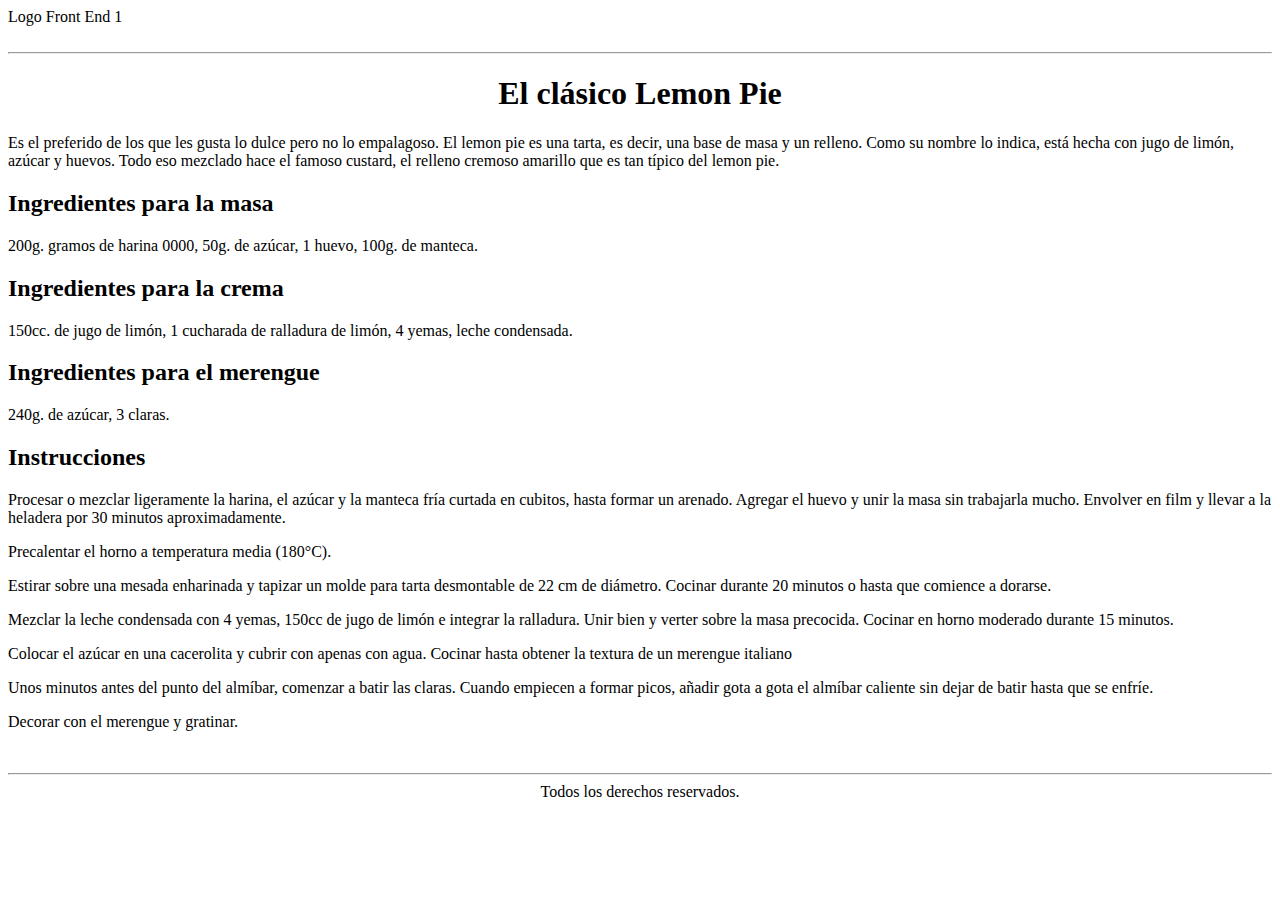
<file: Clase4/index.html>
<!DOCTYPE html>
<html lang="en">

<head>
    <meta charset="UTF-8">
    <meta http-equiv="X-UA-Compatible" content="IE=edge">
    <meta name="viewport" content="width=device-width, initial-scale=1.0">
    <title>Clase 4</title>
</head>

<body>
    <header>
        Logo Front End 1
        <br>
        <br>
        <hr>
    </header>
    <main>
        <section>
            <h1>
                <center>El clásico Lemon Pie</center>
            </h1>
            <p>
                Es el preferido de los que les gusta lo dulce pero no lo empalagoso. El lemon pie es una tarta, es
                decir, una base de masa y un relleno. Como su nombre lo indica, está hecha con jugo de limón, azúcar y
                huevos. Todo eso mezclado hace el famoso custard, el relleno cremoso amarillo que es tan típico del
                lemon pie.
            </p>
            <article>
                <h2>Ingredientes para la masa</h2>
                <p>200g. gramos de harina 0000, 50g. de azúcar, 1 huevo, 100g. de manteca.
                </p>
            </article>
            <article>
                <h2>Ingredientes para la crema</h2>
                <p>150cc. de jugo de limón, 1 cucharada de ralladura de limón, 4 yemas, leche condensada.</p>
            </article>
            <article>
                <h2>Ingredientes para el merengue</h2>
                <p>240g. de azúcar, 3 claras.</p>
            </article>
            <article>
                <h2>Instrucciones</h2>
                <p>Procesar o mezclar ligeramente la harina, el azúcar y la manteca fría curtada en cubitos, hasta formar un arenado. Agregar el huevo y unir la masa sin trabajarla mucho. Envolver en film y llevar a la heladera por 30 minutos aproximadamente.</p>
                <p>Precalentar el horno a temperatura media (180°C).</p>
                <p>Estirar sobre una mesada enharinada y tapizar un molde para tarta desmontable de 22 cm de diámetro. Cocinar durante 20 minutos o hasta que comience a dorarse.</p>
                <p>Mezclar la leche condensada con 4 yemas, 150cc de jugo de limón e integrar la ralladura. Unir bien y verter sobre la masa precocida. Cocinar en horno moderado durante 15 minutos.</p>
                <p>Colocar el azúcar en una cacerolita y cubrir con apenas con agua. Cocinar hasta obtener la textura de un merengue italiano</p>
                <p>Unos minutos antes del punto del almíbar, comenzar a batir las claras. Cuando empiecen a formar picos, añadir gota a gota el almíbar caliente sin dejar de batir hasta que se enfríe.</p>
                <p>Decorar con el merengue y gratinar.</p>
            </article>
        </section>
        <br>
        <hr>
    </main>
    <footer>
        <center>Todos los derechos reservados.</center>
    </footer>
</body>

</html>
</file>
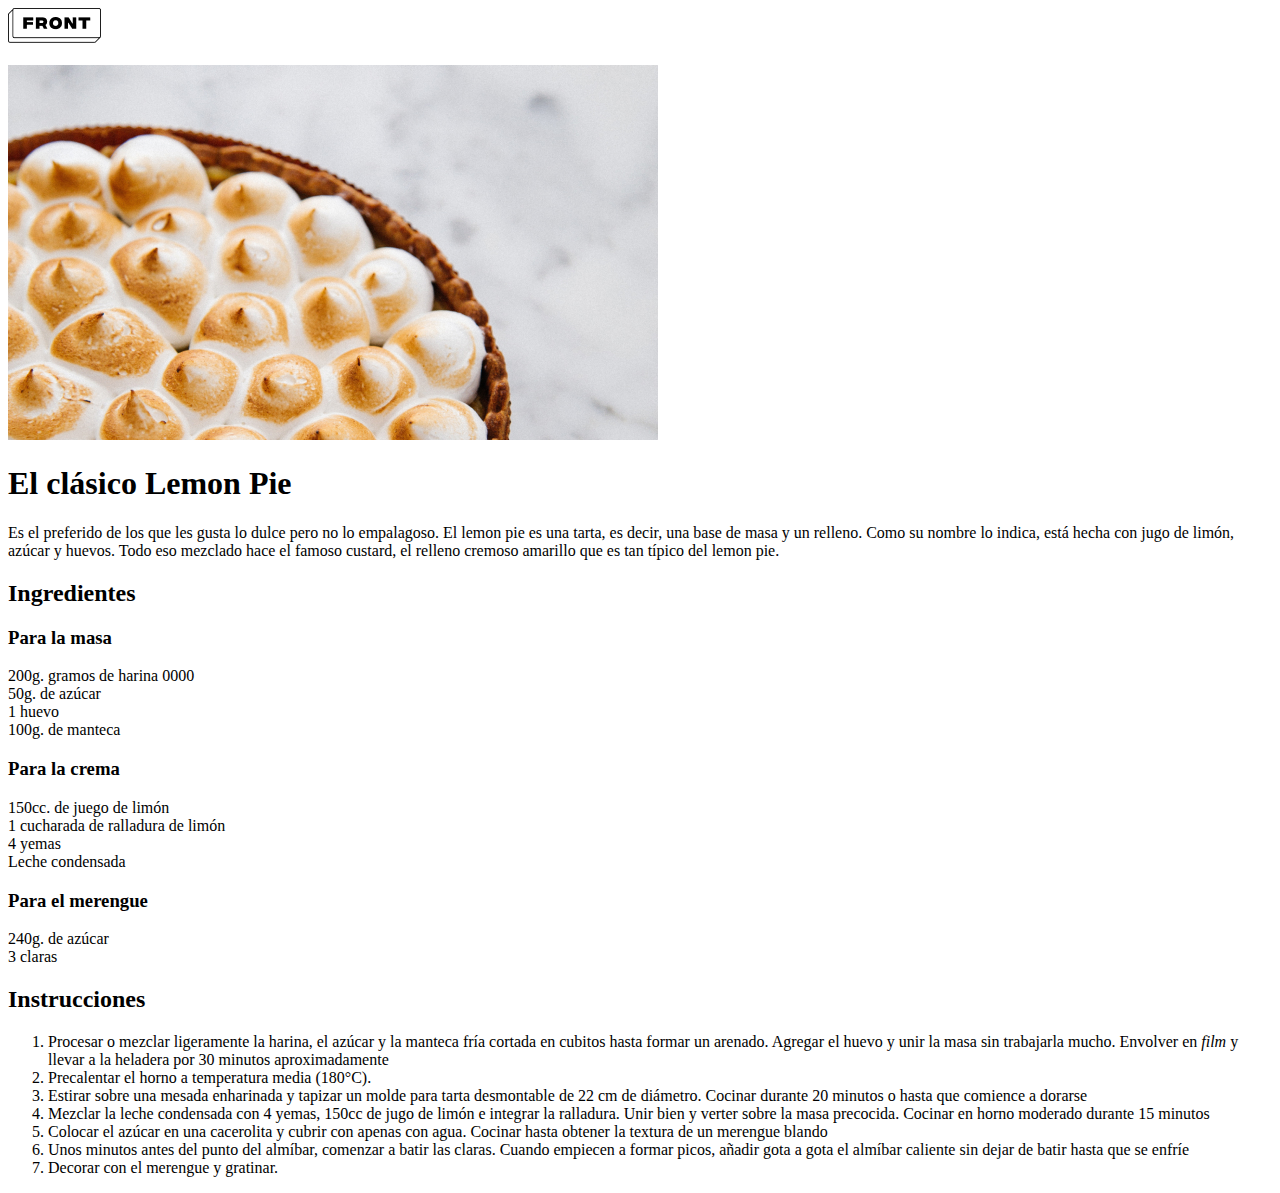
<file: Clase5/index.html>
<!DOCTYPE html>
<html lang="en">

<head>
    <meta charset="UTF-8">
    <meta http-equiv="X-UA-Compatible" content="IE=edge">
    <meta name="viewport" content="width=device-width, initial-scale=1.0">
    <title>Clase 5</title>
</head>

<body>
    <header>
        <img src="./image/Group (2).png" alt="Vector Front">
        <br>
        <br>
    </header>
    <main>
        <img src="./image/lemon-pie 1lemonpie.jpg" alt="Foto lemon pie">
        <section>
            <h1>El clásico Lemon Pie</h1>
            <p>
                Es el preferido de los que les gusta lo dulce pero no lo empalagoso. El lemon pie es una tarta, es
                decir, una base de masa y un relleno. Como su nombre lo indica, está hecha con jugo de limón, azúcar y
                huevos. Todo eso mezclado hace el famoso custard, el relleno cremoso amarillo que es tan típico del
                lemon pie.
            </p>
        </section>
        <section>
            <h2>Ingredientes</h2>
            <article>
                <h3>Para la masa</h3>
                <li>200g. gramos de harina 0000</li>
                <li>50g. de azúcar</li>
                <li>1 huevo</li>
                <li>100g. de manteca</li>
            </article>
            <article>
                <h3>Para la crema</h3>
                <li>150cc. de juego de limón</li>
                <li>1 cucharada de ralladura de limón</li>
                <li>4 yemas</li>
                <li>Leche condensada</li>
            </article>
            <article>
                <h3>Para el merengue</h3>
                <li>240g. de azúcar</li>
                <li>3 claras</li>
            </article>
        </section>
        <section>
            <h2>Instrucciones</h2>
            <ol>
                <li>Procesar o mezclar ligeramente la harina, el azúcar y la manteca fría cortada en cubitos hasta
                    formar un arenado. Agregar el huevo y unir la masa sin trabajarla mucho. Envolver en <i>film</i> y llevar a
                    la heladera por 30 minutos aproximadamente</li>
                <li>Precalentar el horno a temperatura media (180°C).</li>
                <li>Estirar sobre una mesada enharinada y tapizar un molde para tarta desmontable de 22 cm de diámetro.
                    Cocinar durante 20 minutos o hasta que comience a dorarse</li>
                <li>Mezclar la leche condensada con 4 yemas, 150cc de jugo de limón e integrar la ralladura. Unir bien y
                    verter sobre la masa precocida. Cocinar en horno moderado durante 15 minutos</li>
                <li>Colocar el azúcar en una cacerolita y cubrir con apenas con agua. Cocinar hasta obtener la textura
                    de un merengue blando</li>
                <li>Unos minutos antes del punto del almíbar, comenzar a batir las claras. Cuando empiecen a formar
                    picos, añadir gota a gota el almíbar caliente sin dejar de batir hasta que se enfríe</li>
                <li>Decorar con el merengue y gratinar.</li>
            </ol>
        </section>
    </main>
    <footer>
    </footer>
</body>

</html>
</file>
